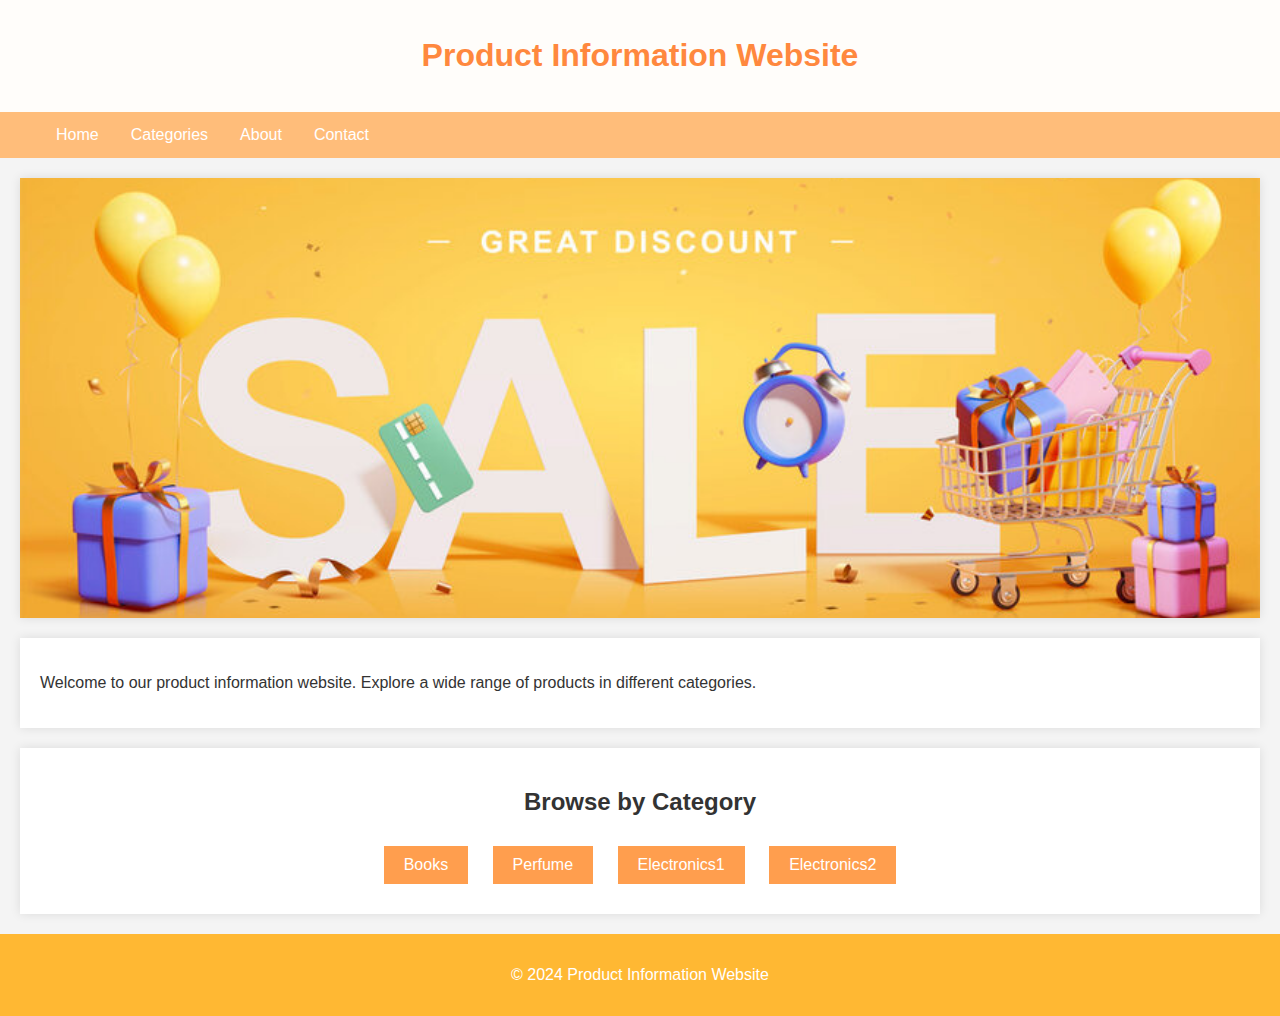
<file: categories.html>
<!DOCTYPE html>
<html lang="en">
<head>
    <meta charset="UTF-8">
    <meta name="viewport" content="width=device-width, initial-scale=1.0">
    <title>Data Tables</title>
    <style>
        body {
            font-family: 'Arial', sans-serif;
            margin: 0;
            padding: 0;
            background-color: #f4f4f4;
            color: #333;
        }

        header {
            background-color: #fffdfa;
            color: #ff883e;
            text-align: center;
            padding: 1em 0;
        }

        nav {
            background-color: #ffbd7a;
            overflow: hidden;
        }

        nav a {
            float: left;
            display: block;
            color: #fff;
            text-align: center;
            padding: 14px 16px;
            text-decoration: none;
        }

        nav a:hover {
            background-color: #ddd;
            color: #333;
        }

        section {
            margin: 20px;
            padding: 20px;
            background-color: #fff;
            box-shadow: 0 0 10px rgba(0, 0, 0, 0.1);
        }

        #banner {
            height: 400px;
            background: url('banner.jpg') center/cover no-repeat; 
          
          }

        #description {
            text-align: justify;
        }

        #browse-by-category {
            text-align: center;
        }

        button {
            padding: 10px 20px;
            margin: 10px;
            font-size: 16px;
            background-color: #ff9e4e;
            color: #ffffff;
            border: none;
            cursor: pointer;
            transition: background-color 0.3s ease;
        }

        button:hover {
            background-color: #ffffff;
            color: #ff883e;
        }

       
        footer {
            background-color: #ffb833;
            color: #fff;
            text-align: center;
            padding: 1em 0;
            bottom: 0;
            width: 100%;
        }

        .container {
            margin: 0 auto;
            max-width: 1200px;
        }
        .dataTable {
            display: none;
            width: 100%;
            border-collapse: collapse;
            margin-top: 20px;
        }

        .dataTable th, .dataTable td {
            border: 1px solid #ddd;
            padding: 8px;
            text-align: left;
        }

        .dataTable th {
            background-color: #f2f2f2;
        }

        .dataTable img {
            max-width: 100px;
            max-height: 150px;
        }
    </style>
</head>
<body>
    <header>
        <h1>Product Information Website</h1>
    </header>

    <nav>
        <div class="container">
            <a href="#">Home</a>
            <a href="#">Categories</a>
            <a href="#">About</a>
            <a href="#">Contact</a>
        </div>
    </nav>

    <section id="banner"></section>

    <section id="description">
        <p>Welcome to our product information website. Explore a wide range of products in different categories.</p>
    </section>
    <section id="browse-by-category">
      <h2>Browse by Category</h2>
      <button id="categoriesButton" onclick="toggleTable('bookTable')">Books</button>
    <button id="xmlButton1" onclick="toggleTable('xmlTable1')">Perfume</button>
    <button id="xmlButton2" onclick="toggleTable('xmlTable2')">Electronics1</button>
    <button id="xmlButton3" onclick="toggleTable('xmlTable3')">Electronics2</button>

  </section>
  

   

    <table id="bookTable" class="dataTable">
    </table>

    <table id="xmlTable1" class="dataTable">
    </table>

    <table id="xmlTable2" class="dataTable">
    </table>

    <table id="xmlTable3" class="dataTable">
    </table>
    <footer>
        <p>&copy; 2024 Product Information Website</p>
    </footer>
  
    <script src="script.js"></script>
</body>
</html>
</file>
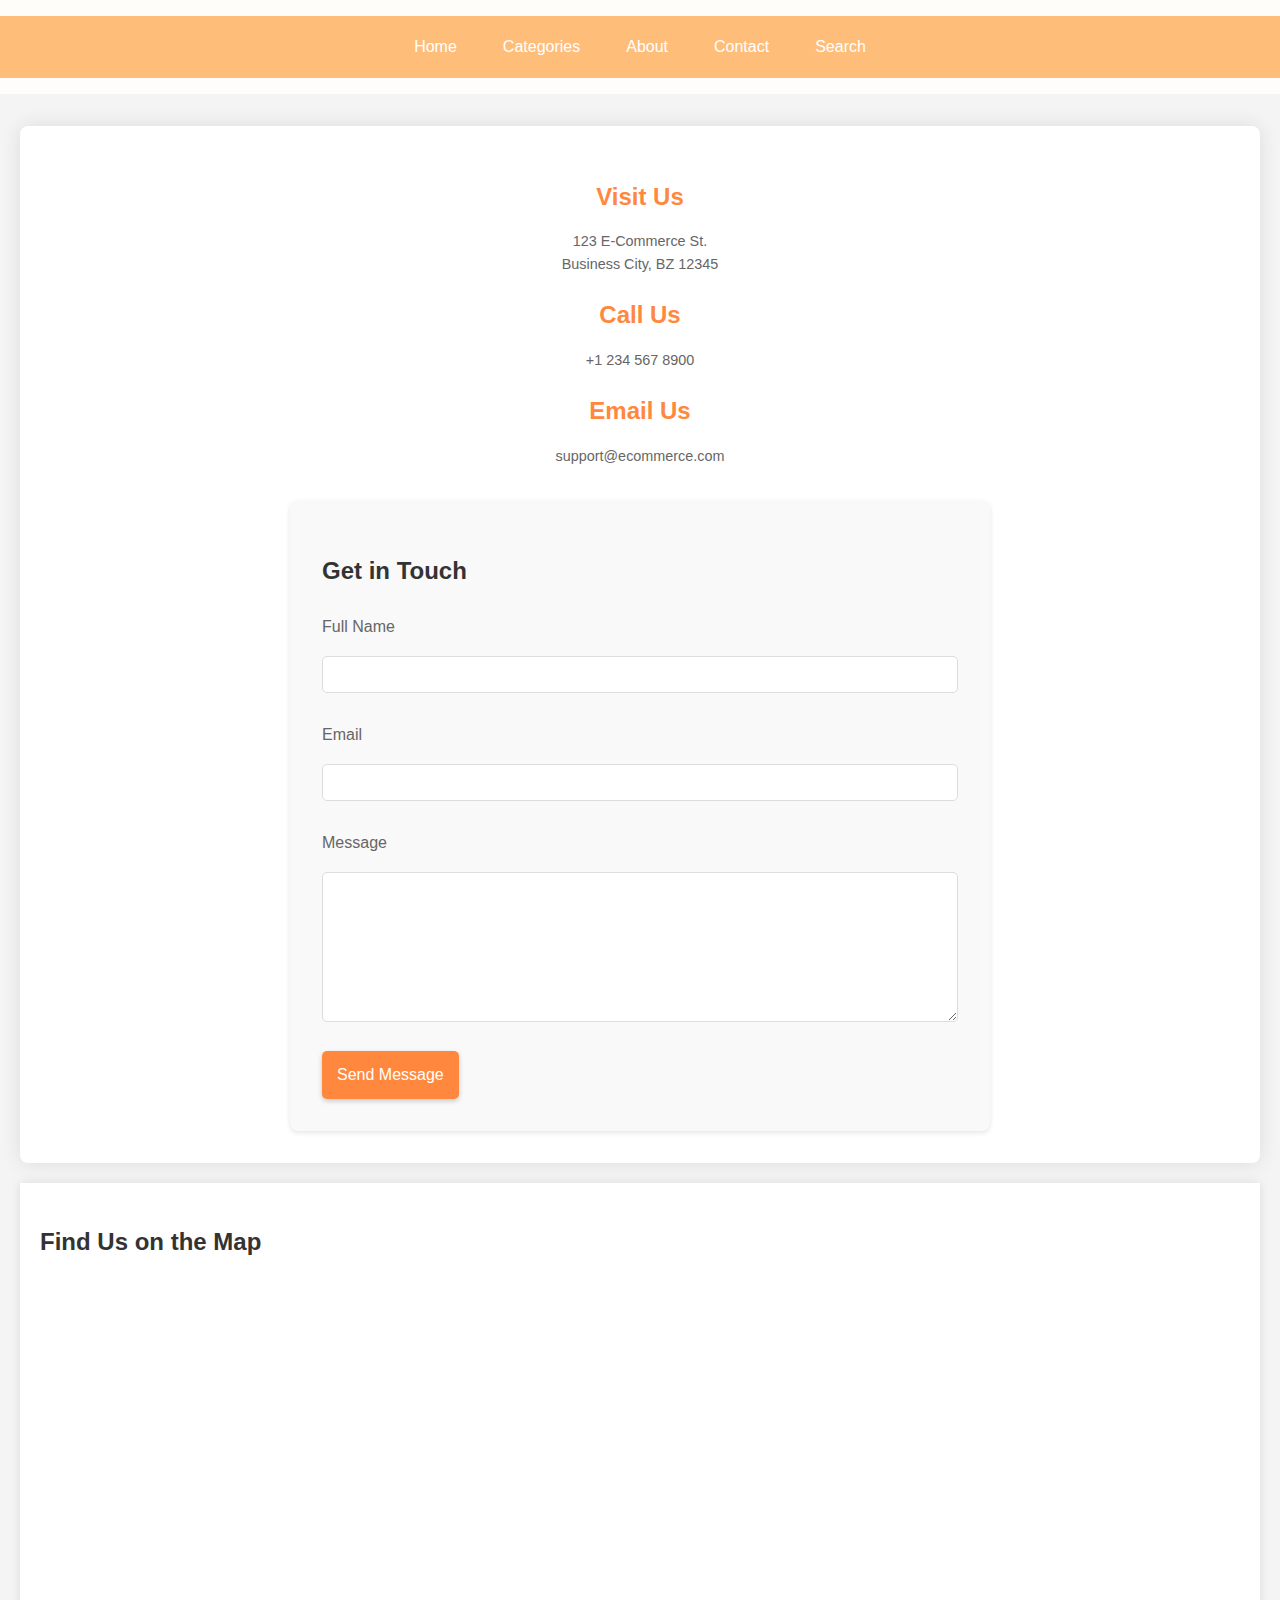
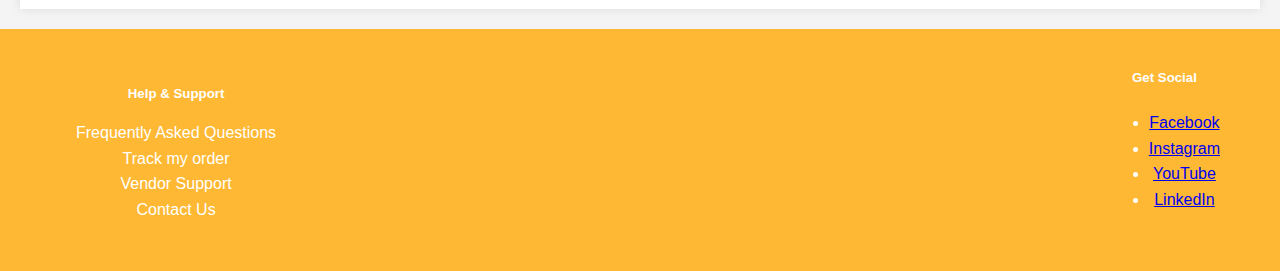
<file: contact.html>
<!DOCTYPE html>
<html lang="en">
<head>
    <meta charset="UTF-8">
    <title>Contact Us - E-Commerce Prototype</title>
    <style>
       /* Base styles */
* {
    box-sizing: border-box;
}

body {
    font-family: 'Arial', sans-serif;
    margin: 0;
    padding: 0;
    background-color: #f4f4f4;
    color: #333;
    line-height: 1.6;
}

header {
            background-color: #fffdfa;
            color: #ff883e;
            text-align: center;
            padding: 1em 0;
        }

nav {
    background-color: #ffbd7a;
    display: flex;
    justify-content: center;
    align-items: center;
    padding: 0.5em 0;
}

nav ul {
    list-style: none;
    padding: 0;
    margin: 0;
    display: flex;
    gap: 1em;
}

nav a {
    display: block;
    color: #fff;
    padding: 10px 15px;
    text-decoration: none;
    transition: background-color 0.3s, color 0.3s;
}

nav a:hover,
nav a:focus {
    background-color: #f2f2f2;
    color: #333;
    border-radius: 5px;
}

section {
    margin: 20px;
    padding: 20px;
    background-color: #fff;
    box-shadow: 0 0 10px rgba(0, 0, 0, 0.1);
}

#description {
    text-align: center;
    margin-bottom: 30px;
}

#browse-by-category {
    display: flex;
    justify-content: center;
    flex-wrap: wrap;
    gap: 15px;
    margin-bottom: 30px;
}

button {
    padding: 10px 20px;
    font-size: 16px;
    background-color: #ff9e4e;
    color: #ffffff;
    border: none;
    cursor: pointer;
    transition: background-color 0.3s ease;
    border-radius: 5px; /* Rounded corners for buttons */
    box-shadow: 0 2px 5px rgba(0,0,0,0.2); /* Slight shadow for depth */
}

button:hover {
    background-color: #ffffff;
    color: #ff883e;
}

footer {
    background-color: #ffb833;
    color: #fff;
    text-align: center;
    padding: 1em 0;
}

.footer-container {
    max-width: 1200px;
    margin: auto;
    padding: 0 20px;
    display: flex;
    justify-content: space-between;
    flex-wrap: wrap;
}

.footer-section {
    margin: 1em;
}

.footer-section h5 {
    margin-bottom: 0.5em;
}

.footer-section ul {
    list-style: none;
    padding: 0;
}

.footer-section ul li a {
    color: #ffffff;
    text-decoration: none;
    transition: color 0.3s;
}

.footer-section ul li a:hover {
    color: #fffdfa;
}

@media (max-width: 768px) {
    nav ul {
        flex-direction: column;
        align-items: center;
    }

    nav a {
        margin-bottom: 0.5em;
    }

    .footer-container {
        flex-direction: column;
        align-items: center;
    }

    .footer-section {
        width: 100%;
        margin: 1em 0;
    }
}
.contact-section {
    background: #ffffff;
    padding: 2em;
    margin-top: 2em;
    box-shadow: 0 0 20px rgba(0, 0, 0, 0.1);
    border-radius: 8px; /* Rounded corners for the section */
}

.contact-info {
    text-align: center;
    margin-bottom: 2em;
}

.contact-info > div {
    margin-bottom: 1em;
}

.contact-info h2 {
    color: #ff883e;
    margin-bottom: 0.5em;
}

.contact-info p {
    color: #666;
    font-size: 0.9em;
}

.contact-form {
    max-width: 700px;
    margin: 0 auto;
    padding: 2em;
    background: #f9f9f9;
    border-radius: 8px; /* Rounded corners for the form */
    box-shadow: 0 2px 5px rgba(0,0,0,0.1);
}

.contact-form h2 {
    color: #333;
    margin-bottom: 1em;
}

.contact-form form {
    display: flex;
    flex-wrap: wrap;
    gap: 1em; /* Spacing between form elements */
    justify-content: space-between;
}

.contact-form label {
    flex-basis: 100%;
    color: #666;
}

.contact-form input[type="text"],
.contact-form input[type="email"],
.contact-form textarea {
    width: 100%; /* Full width for mobile */
    padding: 10px;
    margin-bottom: 1em;
    border: 1px solid #ddd;
    border-radius: 5px; /* Rounded corners for inputs */
    transition: border-color 0.3s;
}

.contact-form input[type="text"]:focus,
.contact-form input[type="email"]:focus,
.contact-form textarea:focus {
    border-color: #ff883e; /* Highlight color when focused */
    outline: none;
}

.contact-form textarea {
    height: 150px; /* Fixed height for textarea */
    resize: vertical; /* Allows vertical resizing */
}

.contact-form button[type="submit"] {
    padding: 15px;
    border: none;
    border-radius: 5px;
    background: #ff883e;
    color: white;
    cursor: pointer;
    transition: background-color 0.3s;
}

.contact-form button[type="submit"]:hover {
    background-color: #e76f51; /* Darker shade on hover */
}

/* Responsive adjustments */
@media (min-width: 768px) {
    .contact-form input[type="text"],
    .contact-form input[type="email"] {
        flex: 1; /* Allows the input to grow and share the row */
    }

    .contact-form textarea {
        flex-basis: 100%; /* Full width for textarea */
    }
}

    </style>
</head>
<body>
    <header>
        <!-- Navigation Bar -->
        <nav>
            <ul id="nav-list">
                <li><a href="categories.html">Home</a></li>
                <li><a href="#">Categories</a></li>
                <li><a href="aboutus.html">About</a></li>
                <li><a href="contact.html">Contact</a></li>
                <li><a href="search.html">Search</a></li>
            </ul>
        </nav>
    </header>

    <main>
        <!-- Contact Section -->
        <section class="contact-section">
            <div class="contact-info">
                <div>
                    <h2>Visit Us</h2>
                    <p>123 E-Commerce St.<br>Business City, BZ 12345</p>
                </div>
                <div>
                    <h2>Call Us</h2>
                    <p>+1 234 567 8900</p>
                </div>
                <div>
                    <h2>Email Us</h2>
                    <p>support@ecommerce.com</p>
                </div>
            </div>
            <div class="contact-form">
                <h2>Get in Touch</h2>
                <form action="your-server-side-processing-url" method="POST">
                    <label for="name">Full Name</label>
                    <input type="text" id="name" name="name" required>
                    <label for="email">Email</label>
                    <input type="email" id="email" name="email" required>

                    <label for="message">Message</label>
                    <textarea id="message" name="message" required></textarea>

                    <button type="submit">Send Message</button>
                </form>
            </div>
        </section>

        <!-- Map Embed (Replace with your actual location embed code) -->
        <section>
            <div class="map">
                <h2>Find Us on the Map</h2>
                <!-- Replace the iframe below with your actual Google Maps embed iframe -->
                <iframe
                    src="https://www.google.com/maps/embed?pb=!1m18!1m12!1m3!1d241317.1160982323!2d72.57974285965492!3d23.020497810337734!2m3!1f0!2f0!3f0!3m2!1i1024!2i768!4f13.1!3m3!1m2!1s0x395e9a56f0b3c4ad%3A0x8c4668c7f57f6c0!2sAhmedabad%2C+Gujarat%2C+India!5e0!3m2!1sen!2sus!4v1514996528784"
                    width="600"
                    height="450"
                    style="border:0; width: 100%; height: 300px;"
                    allowfullscreen=""
                    loading="lazy">
                </iframe>
            </div>
        </section>
    </main>

    <footer class="site-footer">
        <div class="footer-container">
            <!-- Footer sections here -->
            <div class="footer-section">
                <h5>Help & Support</h5>
                <ul>
                    <li><a href="#">Frequently Asked Questions</a></li>
                    <li><a href="#">Track my order</a></li>
                    <li><a href="#">Vendor Support</a></li>
                    <li><a href="#">Contact Us</a></li>
                </ul>
            </div>
            <!-- More footer sections -->
            <!-- ... -->
            <div class="footer-social">
                <h5>Get Social</h5>
                <ul>
                    <li><a href="#">Facebook</a></li>
                    <li><a href="#">Instagram</a></li>
                    <li><a href="#">YouTube</a></li>
                    <li><a href="#">LinkedIn</a></li>
                </ul>
            </div>
        </div>
    </footer>
</body>
</html>
</file>
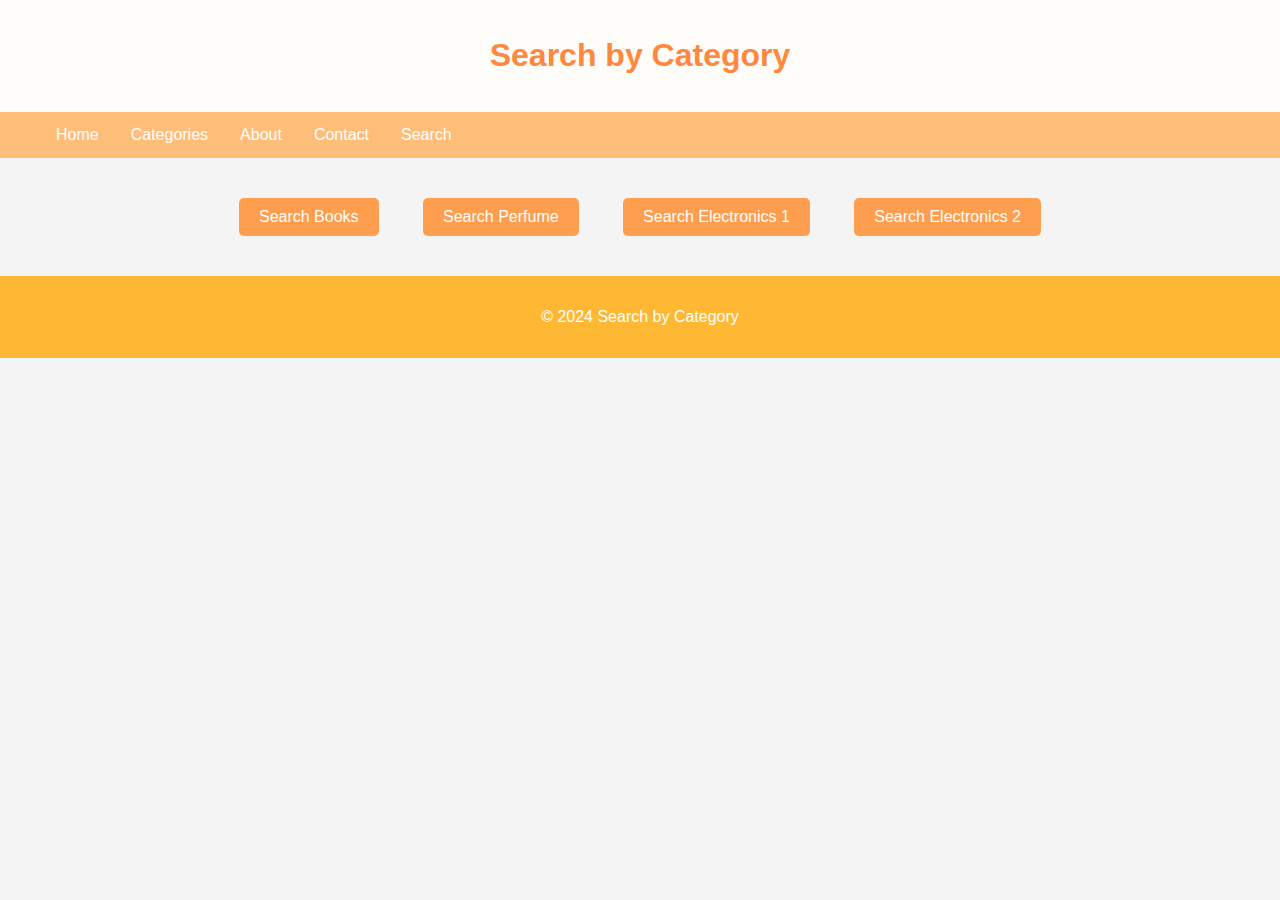
<file: search.html>
<!DOCTYPE html>
<html lang="en">
<head>
    <meta charset="UTF-8">
    <meta name="viewport" content="width=device-width, initial-scale=1.0">
    <title>Search by Category</title>
    <style>
        body {
            font-family: 'Arial', sans-serif;
            margin: 0;
            padding: 0;
            background-color: #f4f4f4;
            color: #333;
        }

        header {
            background-color: #fffdfa;
            color: #ff883e;
            text-align: center;
            padding: 1em 0;
        }

        nav {
            background-color: #ffbd7a;
            overflow: hidden;
        }

        nav a {
            float: left;
            display: block;
            color: #fff;
            text-align: center;
            padding: 14px 16px;
            text-decoration: none;
        }

        nav a:hover {
            background-color: #ddd;
            color: #333;
        }

        .search-buttons {
            text-align: center;
            padding: 20px;
        }

        .search-buttons form {
            margin: 10px;
            display: inline-block;
        }

        button {
            padding: 10px 20px;
            margin: 10px;
            font-size: 16px;
            background-color: #ff9e4e;
            color: #ffffff;
            border: none;
            cursor: pointer;
            transition: background-color 0.3s ease;
            border-radius: 5px; /* Rounded corners for buttons */
        }

        button:hover {
            background-color: #ffffff;
            color: #ff883e;
        }

        footer {
            background-color: #ffb833;
            color: #fff;
            text-align: center;
            padding: 1em 0;
            width: 100%;
        }

        .container {
            margin: 0 auto;
            max-width: 1200px;
        }
    </style>
</head>
<body>
    <header>
        <h1>Search by Category</h1>
    </header>

    <nav>
        <div class="container">
            <a href="index.html">Home</a>
            <a href="categories.html">Categories</a>
            <a href="aboutus.html">About</a>
            <a href="contact.html">Contact</a>
            <a href="search.html">Search</a>
        </div>
    </nav>

    <div class="search-buttons">
        <form action="searchbook.html" method="post">
            <button type="submit">Search Books</button>
        </form>
        <form action="searchperfume.html" method="post">
            <button type="submit">Search Perfume</button>
        </form>
        <form action="searchelectronics1.html" method="post">
            <button type="submit">Search Electronics 1</button>
        </form>
        <form action="searchelectronics2.html" method="post">
            <button type="submit">Search Electronics 2</button>
        </form>
    </div>

    <footer>
        <p>&copy; 2024 Search by Category</p>
    </footer>
</body>
</html>
</file>
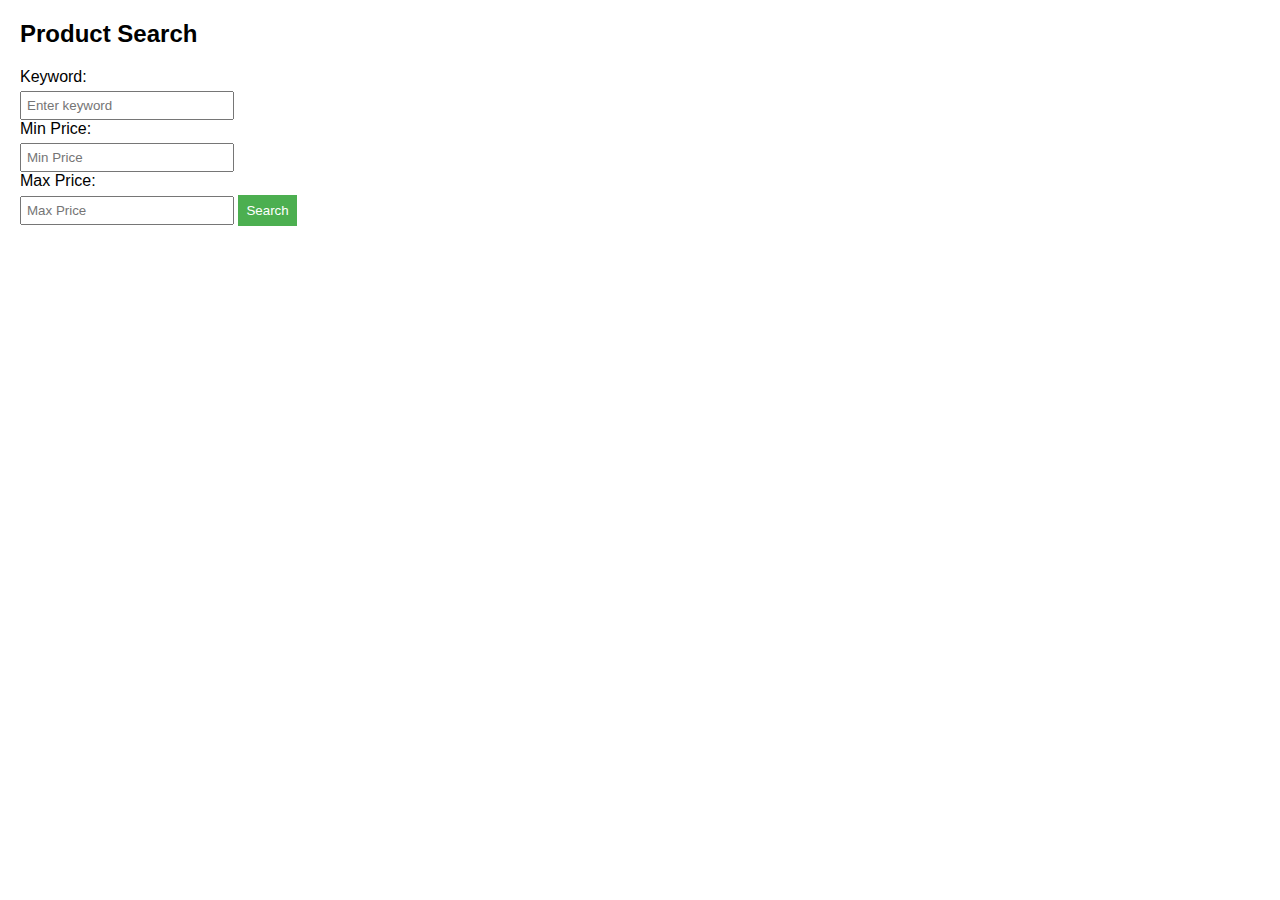
<file: searchbook.html>
<!DOCTYPE html>
<html lang="en">
<head>
    <meta charset="UTF-8">
    <meta name="viewport" content="width=device-width, initial-scale=1.0">
    <title>Product Search</title>
    <style>
        body {
            font-family: 'Arial', sans-serif;
            margin: 20px;
        }

        div {
            margin-bottom: 10px;
        }

        label {
            display: block;
            margin-bottom: 5px;
        }

        input {
            padding: 5px;
            width: 200px;
        }

        button {
            padding: 8px;
            background-color: #4CAF50;
            color: white;
            border: none;
            cursor: pointer;
        }

        table {
            border-collapse: collapse;
            width: 100%;
        }

        th, td {
            border: 1px solid #ddd;
            padding: 8px;
            text-align: left;
        }

        th {
            background-color: #4CAF50;
            color: white;
        }
        </style>
</head>
<body>
    <h2>Product Search</h2>

    <form id="searchForm">
        <label for="keyword">Keyword:</label>
        <input type="text" id="keyword" name="keyword" placeholder="Enter keyword">

        <label for="minPrice">Min Price:</label>
        <input type="number" id="minPrice" name="minPrice" placeholder="Min Price">

        <label for="maxPrice">Max Price:</label>
        <input type="number" id="maxPrice" name="maxPrice" placeholder="Max Price">

        <button type="button" onclick="searchProducts()">Search</button>
    </form>

    <div id="resultTable">
    </div>

    <script src="script1.js"></script>
</body>
</html>
</file>
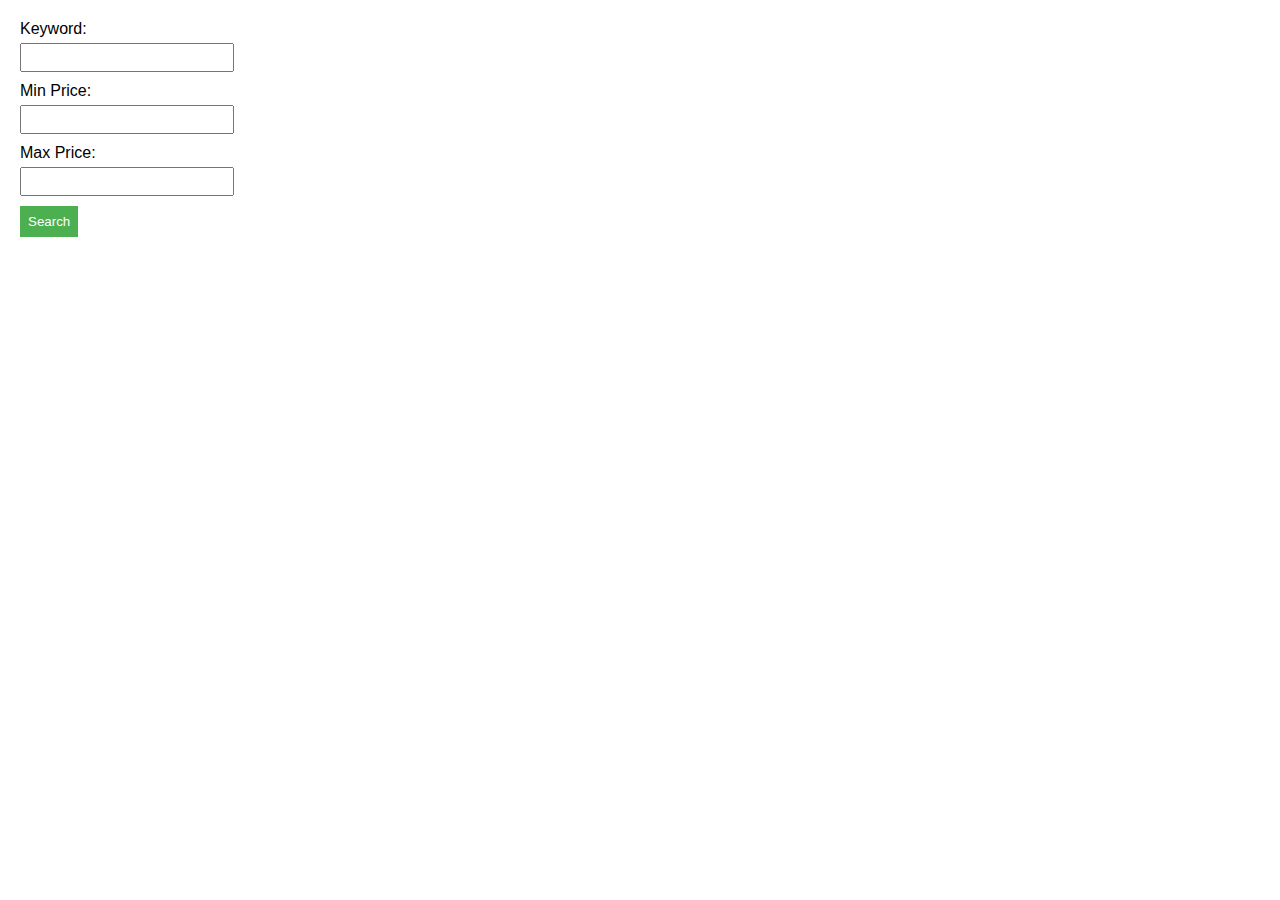
<file: searchelectronic1.html>
<!DOCTYPE html>
<html lang="en">
<head>
    <meta charset="UTF-8">
    <meta name="viewport" content="width=device-width, initial-scale=1.0">
    <title>Product Search</title>
    <script src="https://code.jquery.com/jquery-3.6.4.min.js"></script>
    
    <script>
        function searchProducts() {
            var keyword = $('#keyword').val();
            var minPrice = $('#minPrice').val();
            var maxPrice = $('#maxPrice').val();

            $.ajax({
                type: 'POST',
                url: 'search.php',
                data: {
                    keyword: keyword,
                    minPrice: minPrice,
                    maxPrice: maxPrice
                },
                success: function(response) {
                    $('#resultTable').html(response);
                }
            });
        }
    </script>
    <style>
        body {
            font-family: 'Arial', sans-serif;
            margin: 20px;
        }

        div {
            margin-bottom: 10px;
        }

        label {
            display: block;
            margin-bottom: 5px;
        }

        input {
            padding: 5px;
            width: 200px;
        }

        button {
            padding: 8px;
            background-color: #4CAF50;
            color: white;
            border: none;
            cursor: pointer;
        }

        table {
            border-collapse: collapse;
            width: 100%;
        }

        th, td {
            border: 1px solid #ddd;
            padding: 8px;
            text-align: left;
        }

        th {
            background-color: #4CAF50;
            color: white;
        }
        </style>
</head>
<body>
    <div>
        <label for="keyword">Keyword:</label>
        <input type="text" id="keyword">
    </div>

    <div>
        <label for="minPrice">Min Price:</label>
        <input type="number" id="minPrice" step="0.01">
    </div>

    <div>
        <label for="maxPrice">Max Price:</label>
        <input type="number" id="maxPrice" step="0.01">
    </div>

    <button onclick="searchProducts()">Search</button>

    <div id="resultTable"></div>
</body>
</html>
</file>
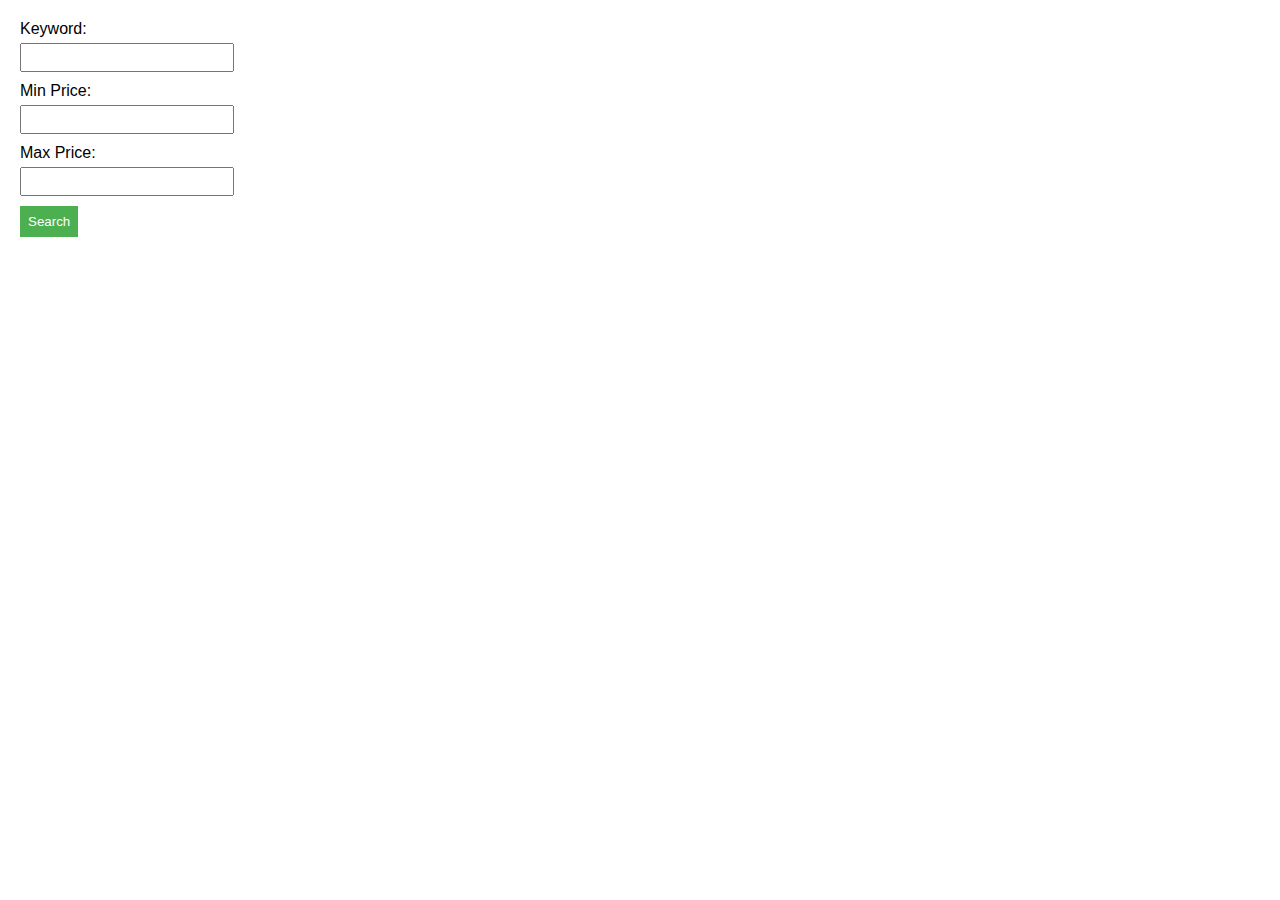
<file: searchelectronic2.html>
<!DOCTYPE html>
<html lang="en">
<head>
    <meta charset="UTF-8">
    <meta name="viewport" content="width=device-width, initial-scale=1.0">
    <title>Electronic2 Search</title>
    <script src="https://code.jquery.com/jquery-3.6.4.min.js"></script>
    <script>
        function searchElectronics2() {
            var keyword = $('#keyword').val();
            var minPrice = $('#minPrice').val();
            var maxPrice = $('#maxPrice').val();

            $.ajax({
                type: 'POST',
                url: 'search3.php',
                data: {
                    keyword: keyword,
                    minPrice: minPrice,
                    maxPrice: maxPrice
                },
                success: function(response) {
                    $('#resultTable').html(response);
                }
            });
        }
    </script>
    <style>
        body {
            font-family: 'Arial', sans-serif;
            margin: 20px;
        }

        div {
            margin-bottom: 10px;
        }

        label {
            display: block;
            margin-bottom: 5px;
        }

        input {
            padding: 5px;
            width: 200px;
        }

        button {
            padding: 8px;
            background-color: #4CAF50;
            color: white;
            border: none;
            cursor: pointer;
        }

        table {
            border-collapse: collapse;
            width: 100%;
        }

        th, td {
            border: 1px solid #ddd;
            padding: 8px;
            text-align: left;
        }

        th {
            background-color: #4CAF50;
            color: white;
        }
        </style>
</head>
<body>
    <div>
        <label for="keyword">Keyword:</label>
        <input type="text" id="keyword">
    </div>

    <div>
        <label for="minPrice">Min Price:</label>
        <input type="number" id="minPrice" step="0.01">
    </div>

    <div>
        <label for="maxPrice">Max Price:</label>
        <input type="number" id="maxPrice" step="0.01">
    </div>

    <button onclick="searchElectronics2()">Search</button>

    <div id="resultTable"></div>
</body>
</html>
</file>
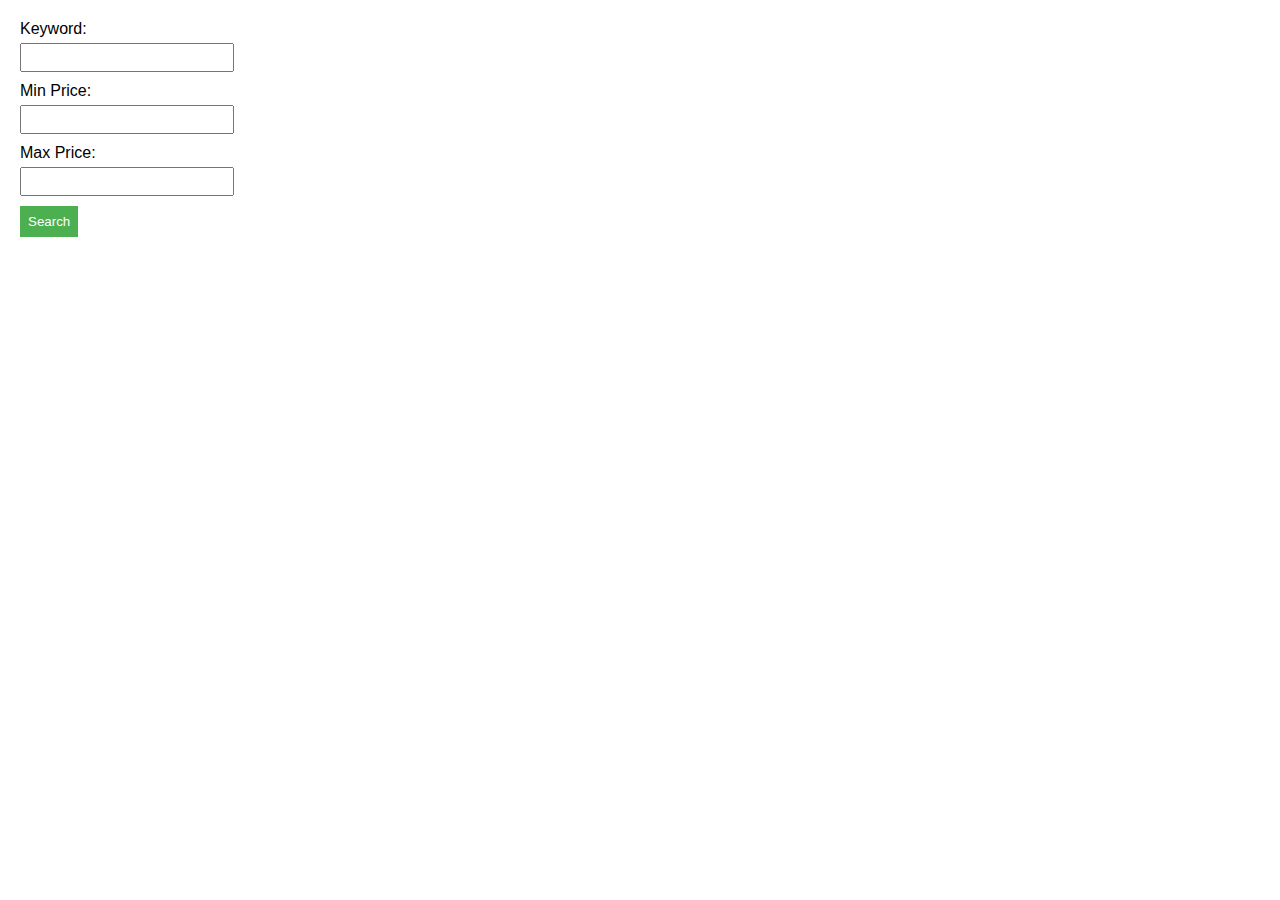
<file: searchperfume.html>
<!DOCTYPE html>
<html lang="en">
<head>
    <meta charset="UTF-8">
    <meta name="viewport" content="width=device-width, initial-scale=1.0">
    <title>Perfume Search</title>
    <script src="https://code.jquery.com/jquery-3.6.4.min.js"></script>
    <script>
        function searchPerfumes() {
            var keyword = $('#keyword').val();
            var minPrice = $('#minPrice').val();
            var maxPrice = $('#maxPrice').val();

            $.ajax({
                type: 'POST',
                url: 'search2.php',
                data: {
                    keyword: keyword,
                    minPrice: minPrice,
                    maxPrice: maxPrice
                },
                success: function(response) {
                    $('#resultTable').html(response);
                }
            });
        }
    </script>
     <style>
        body {
            font-family: 'Arial', sans-serif;
            margin: 20px;
        }

        div {
            margin-bottom: 10px;
        }

        label {
            display: block;
            margin-bottom: 5px;
        }

        input {
            padding: 5px;
            width: 200px;
        }

        button {
            padding: 8px;
            background-color: #4CAF50;
            color: white;
            border: none;
            cursor: pointer;
        }

        table {
            border-collapse: collapse;
            width: 100%;
        }

        th, td {
            border: 1px solid #ddd;
            padding: 8px;
            text-align: left;
        }

        th {
            background-color: #4CAF50;
            color: white;
        }
        </style>

</head>
<body>
    <div>
        <label for="keyword">Keyword:</label>
        <input type="text" id="keyword">
    </div>

    <div>
        <label for="minPrice">Min Price:</label>
        <input type="number" id="minPrice" step="0.01">
    </div>

    <div>
        <label for="maxPrice">Max Price:</label>
        <input type="number" id="maxPrice" step="0.01">
    </div>

    <button onclick="searchPerfumes()">Search</button>

    <div id="resultTable"></div>
</body>
</html>
</file>
